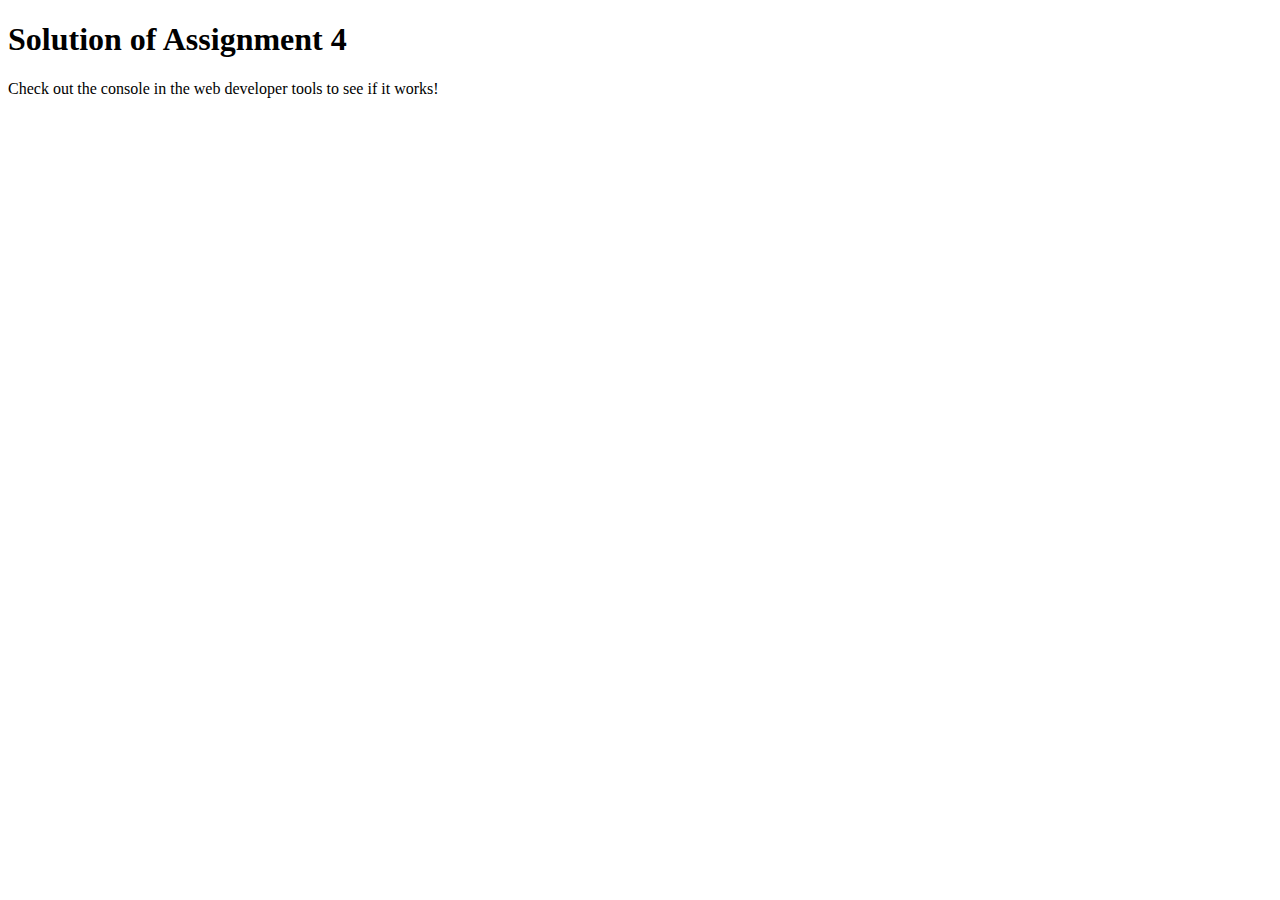
<file: assignments/module4_solution/index.html>
<!DOCTYPE html>
<html>

<head>
    <meta charset="utf-8">
    <title>Assignment Solution for Module 4</title>
    <script src="SpeakHello.js"></script>
    <script src="SpeakGoodBye.js"></script>
    <script src="script.js"></script>
</head>

<body>
    <h1>Solution of Assignment 4</h1>
    <p>Check out the console in the web developer tools to see if it works!</p>
</body>

</html>
</file>
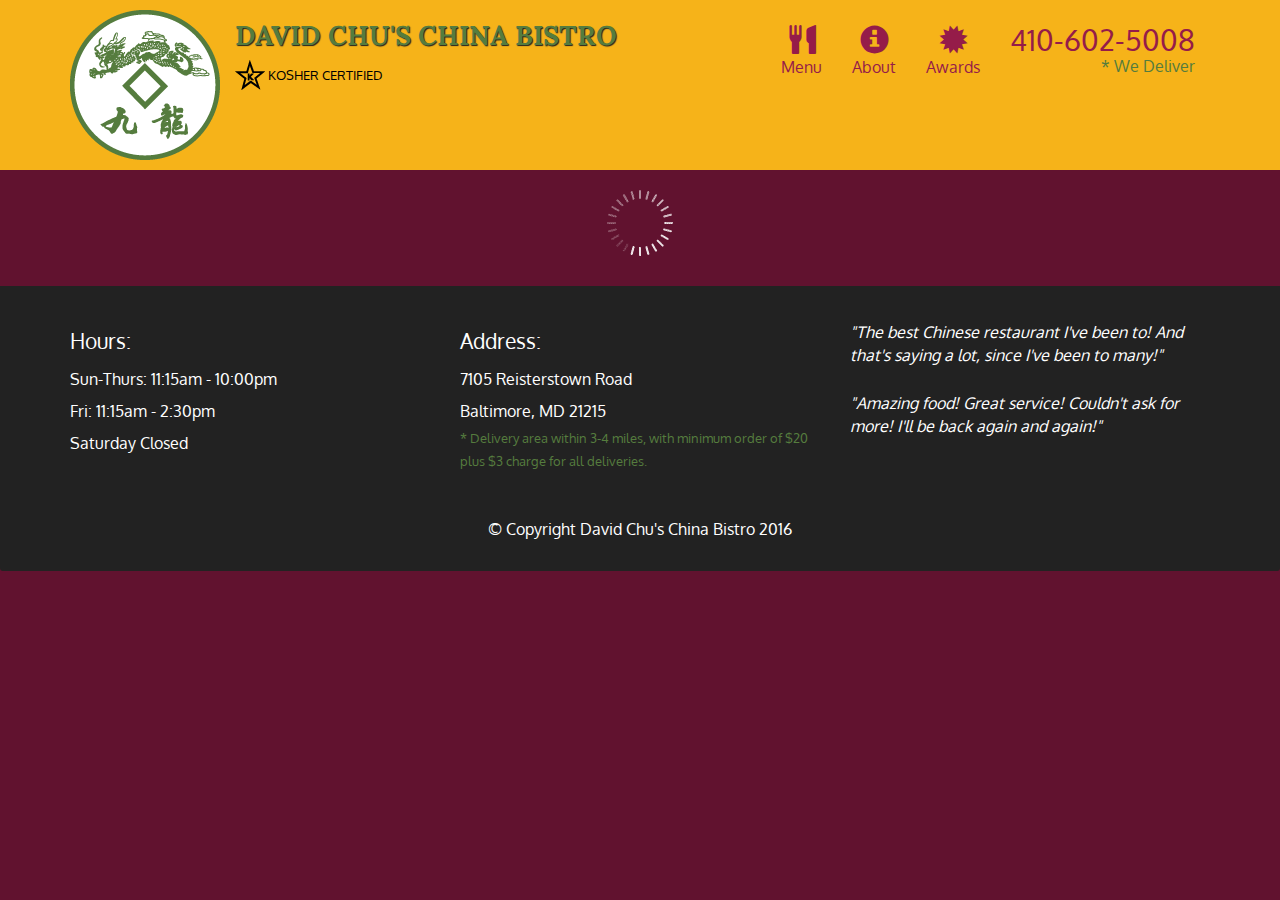
<file: assignments/Module5/index.html>
<!doctype html>
<html lang="en">
  <head>
    <meta charset="utf-8">
    <meta http-equiv="X-UA-Compatible" content="IE=edge">
    <meta name="viewport" content="width=device-width, initial-scale=1">
    <title>David Chu's China Bistro</title>
    <link rel="stylesheet" href="css/bootstrap.min.css">
    <link rel="stylesheet" href="css/styles.css">
    <link href='https://fonts.googleapis.com/css?family=Oxygen:400,300,700' rel='stylesheet' type='text/css'>
    <link href='https://fonts.googleapis.com/css?family=Lora' rel='stylesheet' type='text/css'>
  </head>
<body>
  <header>
    <nav id="header-nav" class="navbar navbar-default">
      <div class="container">
        <div class="navbar-header">
          <a href="index.html" class="pull-left visible-md visible-lg">
            <div id="logo-img" alt="Logo image"></div>
          </a>

          <div class="navbar-brand">
            <a href="index.html"><h1>David Chu's China Bistro</h1></a>
            <p>
              <img src="images/star-k-logo.png" alt="Kosher certification">
              <span>Kosher Certified</span>
            </p>
          </div>

          <button id="navbarToggle" type="button" class="navbar-toggle collapsed" data-toggle="collapse" data-target="#collapsable-nav" aria-expanded="false">
            <span class="sr-only">Toggle navigation</span>
            <span class="icon-bar"></span>
            <span class="icon-bar"></span>
            <span class="icon-bar"></span>
          </button>
        </div>
        
        <div id="collapsable-nav" class="collapse navbar-collapse">
           <ul id="nav-list" class="nav navbar-nav navbar-right">
            <li id="navHomeButton" class="visible-xs active">
              <a href="index.html">
                <span class="glyphicon glyphicon-home"></span> Home</a>
            </li>
            <li id="navMenuButton">
              <a href="#" onclick="$dc.loadMenuCategories();">
                <span class="glyphicon glyphicon-cutlery"></span><br class="hidden-xs"> Menu</a>
            </li>
            <li>
              <a href="#">
                <span class="glyphicon glyphicon-info-sign"></span><br class="hidden-xs"> About</a>
            </li>
            <li>
              <a href="#">
                <span class="glyphicon glyphicon-certificate"></span><br class="hidden-xs"> Awards</a>
            </li>
            <li id="phone" class="hidden-xs">
              <a href="tel:410-602-5008">
                <span>410-602-5008</span></a><div>* We Deliver</div>
            </li>
          </ul><!-- #nav-list -->
        </div><!-- .collapse .navbar-collapse -->
      </div><!-- .container -->
    </nav><!-- #header-nav -->
  </header>

  <div id="call-btn" class="visible-xs">
    <a class="btn" href="tel:410-602-5008">
    <span class="glyphicon glyphicon-earphone"></span>
    410-602-5008
    </a>
  </div>
  <div id="xs-deliver" class="text-center visible-xs">* We Deliver</div>

  <div id="main-content" class="container"></div>

  <footer class="panel-footer">
    <div class="container">
      <div class="row">
        <section id="hours" class="col-sm-4">
          <span>Hours:</span><br>
          Sun-Thurs: 11:15am - 10:00pm<br>
          Fri: 11:15am - 2:30pm<br>
          Saturday Closed
          <hr class="visible-xs">
        </section>
        <section id="address" class="col-sm-4">
          <span>Address:</span><br>
          7105 Reisterstown Road<br>
          Baltimore, MD 21215
          <p>* Delivery area within 3-4 miles, with minimum order of $20 plus $3 charge for all deliveries.</p>
          <hr class="visible-xs">
        </section>
        <section id="testimonials" class="col-sm-4">
          <p>"The best Chinese restaurant I've been to! And that's saying a lot, since I've been to many!"</p>
          <p>"Amazing food! Great service! Couldn't ask for more! I'll be back again and again!"</p>
        </section>
      </div>
      <div class="text-center">&copy; Copyright David Chu's China Bistro 2016</div>
    </div>
  </footer>

  <!-- jQuery (Bootstrap JS plugins depend on it) -->
  <script src="js/jquery-2.1.4.min.js"></script>
  <script src="js/bootstrap.min.js"></script>
  <script src="js/ajax-utils.js"></script>
  <script src="js/script.js"></script>
</body>
</html>
</file>
<file: assignments/Module5/css/styles.css>
body {
  font-size: 16px;
  color: #fff;
  background-color: #61122f;
  font-family: 'Oxygen', sans-serif;
}

/** HEADER **/
#header-nav {
  background-color: #f6b319;
  border-radius: 0;
  border: 0;
}

#logo-img {
  background: url('../images/restaurant-logo_large.png') no-repeat;
  width: 150px;
  height: 150px;
  margin: 10px 15px 10px 0;
}

.navbar-brand {
  padding-top: 25px;
}
.navbar-brand h1 { /* Restaurant name */
  font-family: 'Lora', serif;
  color: #557c3e;
  font-size: 1.5em;
  text-transform: uppercase;
  font-weight: bold;
  text-shadow: 1px 1px 1px #222;
  margin-top: 0;
  margin-bottom: 0;
  line-height: .75;
}
.navbar-brand a:hover, .navbar-brand a:focus {
  text-decoration: none;
}
.navbar-brand p { /* Kosher cert */
  color: #000;
  text-transform: uppercase;
  font-size: .7em;
  margin-top: 15px;
}
.navbar-brand p span { /* Star-K */
  vertical-align: middle;
}

#nav-list {
  margin-top: 10px;
}
#nav-list a {
  color: #951C49;
  text-align: center;
}
#nav-list a:hover {
  background: #E7E7E7;
}
#nav-list a span {
  font-size: 1.8em;
}

#phone {
  margin-top: 5px;
}
#phone a { /* Phone number */
  text-align: right;
  padding-bottom: 0;
}
#phone div { /* We Deliver */
  color: #557c3e;
  text-align: right;
  padding-right: 15px;
}

.navbar-header button.navbar-toggle, .navbar-header .icon-bar {
  border: 1px solid #61122f;
}
.navbar-header button.navbar-toggle {
  clear: both;
  margin-top: -30px;
}
/* END HEADER */

/* FOOTER */
.panel-footer {
  margin-top: 30px;
  padding-top: 35px;
  padding-bottom: 30px;
  background-color: #222;
  border-top: 0;
}
.panel-footer div.row {
  margin-bottom: 35px;
}
#hours, #address {
  line-height: 2;
}
#hours > span, #address > span {
  font-size: 1.3em;
}
#address p {
  color: #557c3e;
  font-size: .8em;
  line-height: 1.8;
}
#testimonials {
  font-style: italic;
}
#testimonials p:nth-child(2) {
  margin-top: 25px;
}
/* END FOOTER */



/* HOME PAGE */
.container .jumbotron {
  box-shadow: 0 0 50px #3F0C1F;
  border: 2px solid #3F0C1F;
}

#menu-tile, #specials-tile, #map-tile {
  height: 250px;
  width: 100%;
  margin-bottom: 15px;
  position: relative;
  border: 2px solid #3F0C1F;
  overflow: hidden;
}
#menu-tile:hover, #specials-tile:hover, #map-tile:hover {
  box-shadow: 0 1px 5px 1px #cccccc;
}
#menu-tile {
  background: url('../images/menu-tile.jpg') no-repeat;
  background-position: center;
}
#specials-tile {
  background: url('../images/specials-tile.jpg') no-repeat;
  background-position: center;
}
#menu-tile span, #specials-tile span, #map-tile span {
  position: absolute;
  bottom: 0;
  right: 0;
  width: 100%;
  text-align: center;
  font-size: 1.6em;
  text-transform: uppercase;
  background-color: #000;
  color: #fff;
  opacity: .8;
}
/* END HOME PAGE */

/* MENU CATEGORIES PAGE */
.category-tile { 
  position: relative;
  border: 2px solid #3F0C1F;
  overflow: hidden;
  width: 200px;
  height: 200px;
  margin: 0 auto 15px;
}
.category-tile span {
  position: absolute;
  bottom: 0;
  right: 0;
  width: 100%;
  text-align: center;
  font-size: 1.2em;
  text-transform: uppercase;
  background-color: #000;
  color: #fff;
  opacity: .8;
}
.category-tile:hover {
  box-shadow: 0 1px 5px 1px #cccccc;
}

#menu-categories-title + div {
  margin-bottom: 50px;
}
/* END MENU CATEGORIES PAGE */

/* SINGLE CATEGORY PAGE */
.menu-item-tile {
  margin-bottom: 25px;
}
.menu-item-tile hr {
  width: 80%;
}
.menu-item-tile .menu-item-price {
  font-size: 1.1em;
  text-align: right;
  margin-top: -15px;
  margin-right: -15px;
}
.menu-item-tile .menu-item-price span {
  font-size: .6em;
}
.menu-item-photo {
  position: relative;
  border: 2px solid #3F0C1F; 
  overflow: hidden;
  padding: 0;
  margin-right: -15px;
  margin-left: auto;
  margin-bottom: 20px;
  max-width: 250px;
}
.menu-item-photo div {
  position: absolute;
  bottom: 0;
  right: 0;
  width: 80px;
  background-color: #557c3e;
  text-align: center;
}
.menu-item-description {
  padding-right: 30px;
}
h3.menu-item-title {
  margin: 0 0 10px;
}
.menu-item-details {
  font-size: .9em;
  font-style: italic;
}
/* END SINGLE CATEGORY PAGE */


/********** Large devices only **********/
@media (min-width: 1200px) {
  .container .jumbotron {
    background: url('../images/jumbotron_1200.jpg') no-repeat;
    height: 675px;
  }
}

/********** Medium devices only **********/
@media (min-width: 992px) and (max-width: 1199px) {
  /* Header */
  #logo-img {
    background: url('../images/restaurant-logo_medium.png') no-repeat;
    width: 100px;
    height: 100px;
    margin: 5px 5px 5px 0;
  }
  /* End Header */

  /* Home Page */
  .container .jumbotron {
    background: url('../images/jumbotron_992.jpg') no-repeat;
    height: 558px;
  }
  /* End Home Page */
}

/********** Small devices only **********/
@media (min-width: 768px) and (max-width: 991px) {
  /* Home Page */
  .container .jumbotron {
    background: url('../images/jumbotron_768.jpg') no-repeat;
    height: 432px;
  }
  /* End Home Page */
}

/********** Extra small devices only **********/
@media (max-width: 767px) {
  /* Header */
  .navbar-brand {
    padding-top: 10px;
    height: 80px;
  }
  .navbar-brand h1 { /* Restaurant name */
    padding-top: 10px;
    font-size: 5vw; /* 1vw = 1% of viewport width */
  }
  .navbar-brand p { /* Kosher cert */
    font-size: .6em;
    margin-top: 12px;
  }
  .navbar-brand p img { /* Star-K */
    height: 20px;
  }

  #collapsable-nav a { /* Collapsed nav menu text */
    font-size: 1.2em;
  }
  #collapsable-nav a span { /* Collapsed nav menu glyph */
    font-size: 1em;
    margin-right: 5px;
  }

  #call-btn > a {
    font-size: 1.5em;
    display: block;
    margin: 0 20px;
    padding: 10px;
    border: 2px solid #fff;
    background-color: #f6b319;
    color: #951c49;
  }
  #xs-deliver {
    margin-top: 5px;
    font-size: .7em;
    letter-spacing: .1em;
    text-transform: uppercase;
  }
  /* End Header */

  /* Footer */
  .panel-footer section {
    margin-bottom: 30px;
    text-align: center;
  }
  .panel-footer section:nth-child(3) {
    margin-bottom: 0; /* margin already exists on the whole row */
  }
  .panel-footer section hr {
    width: 50%;
  }
  /* End Footer */

  /* Home Page */
  .container .jumbotron {
    margin-top: 30px;
    padding: 0;
  }
  #menu-tile, #specials-tile {
    width: 360px;
    margin: 0 auto 15px;
  }

  .menu-item-photo {
    margin-right: auto;
  }
  .menu-item-tile .menu-item-price {
    text-align: center;
  }
  .menu-item-description {
    text-align: center;;
  }
}


/********** Super extra small devices Only :-) (e.g., iPhone 4) **********/
@media (max-width: 479px) {
  /* Header */
  .navbar-brand h1 { /* Restaurant name */
    padding-top: 5px;
    font-size: 6vw;
  }
  /* End Header */
  
  /* Home page */
  #menu-tile, #specials-tile {
    width: 280px;
    margin: 0 auto 15px;
  }

  .col-xxs-12 {
    position: relative;
    min-height: 1px;
    padding-right: 15px;
    padding-left: 15px;
    float: left;
    width: 100%;
  }
}
</file>
